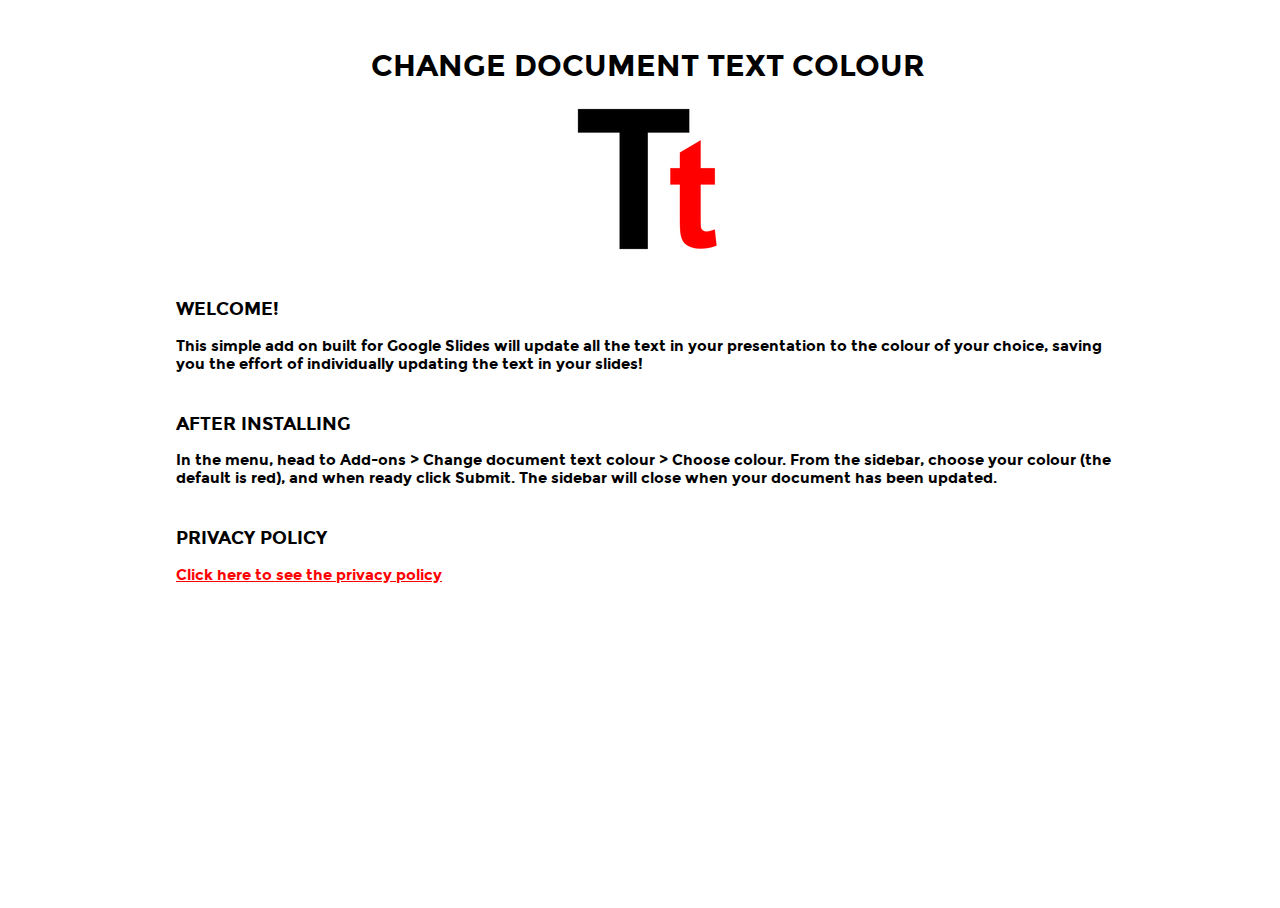
<file: projects/change-document-text-colour/index.html>
<!DOCTYPE html>
<html>

<head>
  <!-- Global site tag (gtag.js) - Google Analytics -->
  <script async src="https://www.googletagmanager.com/gtag/js?id=UA-120580481-1"></script>
  <script>
    window.dataLayer = window.dataLayer || [];
    function gtag() { dataLayer.push(arguments); }
    gtag('js', new Date());

    gtag('config', 'UA-120580481-1');
  </script>

  <meta http-equiv="Content-Type" content="text/html" charset="utf-8" />
  <link rel="icon" type="image/png" sizes="32x32" href="./res/icon-32.png">
  <meta name="msapplication-TileColor" content="#ffffff">
  <meta name="msapplication-TileImage" content="https://www.joelbalmer.life/projects/change-document-text-colour/res/img/tile.png">
  <meta name="theme-color" content="#ffffff">

  <link rel="stylesheet" type="text/css" href="./../../res/fonts/montserrat/stylesheet.css">
  <link href="./change-document-text-colour.css" rel="stylesheet">

  <title>Change document text colour</title>
</head>

<body>
  <div id="container">
    <div id="title">
      <h1>Change document text colour</h1>
      <img src="./res/img/icon.png">
    </div>
    <div id="description">
      <h3>
        Welcome!
      </h3>
      <p>
        This simple add on built for Google Slides will update all the text in your presentation to the colour of your
        choice, saving you the effort of individually updating the text in your slides!
      </p>
    </div>
    <div id="tutorial">
      <h3>
        After installing
      </h3>
      <p>
        In the menu, head to Add-ons > Change document text colour > Choose colour. From the sidebar, choose your
        colour (the default is red), and when ready click Submit. The sidebar will close when your document has been
        updated.
      </p>
    </div>
    <div id="privacy-policy">
      <p>
        <h3>
          Privacy policy
        </h3>
        <a href="./privacy-policy/index.html">Click here to see the privacy policy</a>
      </p>
    </div>
  </div>
</body>

</html>
</file>
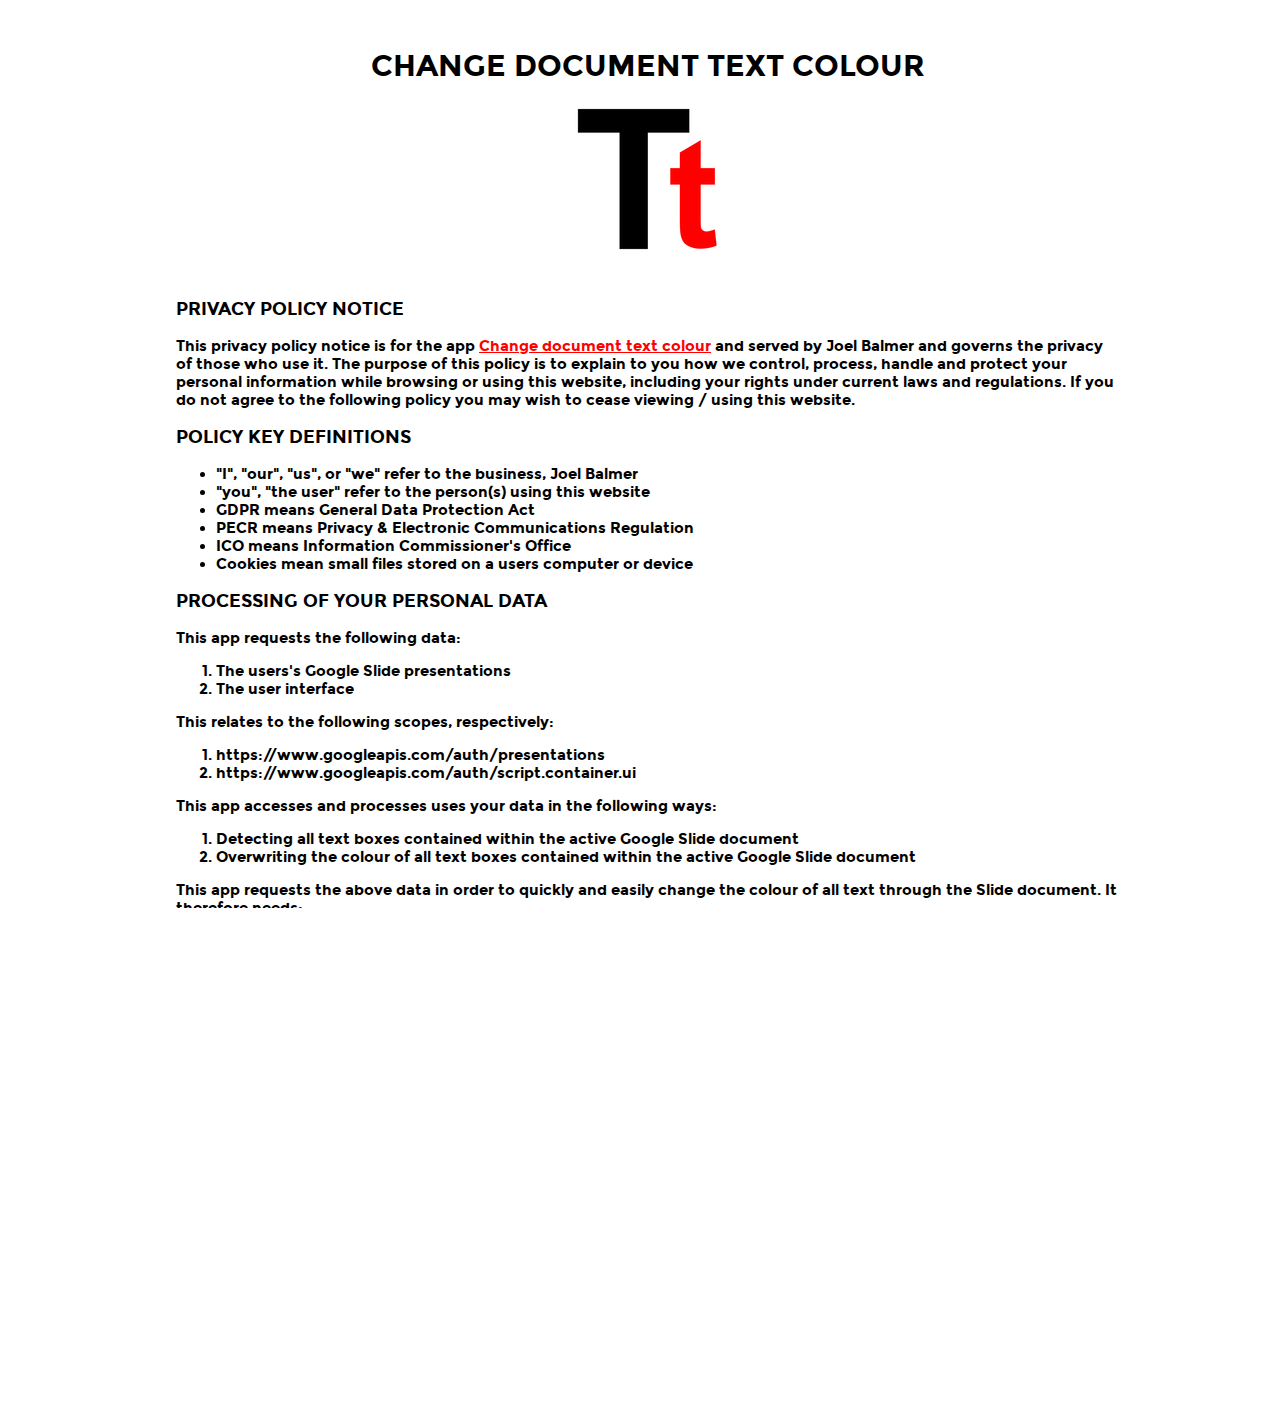
<file: projects/change-document-text-colour/privacy-policy/index.html>
<!DOCTYPE html>
<html>

<head>
  <!-- Global site tag (gtag.js) - Google Analytics -->
  <script async src="https://www.googletagmanager.com/gtag/js?id=UA-120580481-1"></script>
  <script>
    window.dataLayer = window.dataLayer || [];
    function gtag() { dataLayer.push(arguments); }
    gtag('js', new Date());

    gtag('config', 'UA-120580481-1');
  </script>

  <meta http-equiv="Content-Type" content="text/html" charset="utf-8" />
  <link rel="icon" type="image/png" sizes="32x32" href="../res/img/icon-32.png">
  <meta name="msapplication-TileColor" content="#ffffff">
  <meta name="msapplication-TileImage" content="https://www.joelbalmer.life/projects/change-document-text-colour/res/img/tile.png">
  <meta name="theme-color" content="#ffffff">

  <link rel="stylesheet" type="text/css" href="./../../../res/fonts/montserrat/stylesheet.css">
  <link href="./../change-document-text-colour.css" rel="stylesheet">

  <title>Privacy policy</title>
</head>

<body>
  <div id="container" touch-action="none">
    <div id="title">
      <h1>Change document text colour</h1>
      <img src="../res/img/icon.png">
    </div>
    <div id="policy">
      <h3 class="c18" id="h.meomerkc3lcb"><span class="c6">Privacy Policy Notice</span></h3>
      <p class="c11"><span class="c16">This privacy policy notice is for the
          app </span><span class="c19"><a class="c0" href="../index.html">Change
            document text colour</a></span><span class="c2"> and served by Joel Balmer and governs the privacy of
          those who use it. The purpose of this policy is to explain to you how we control, process, handle and protect
          your personal information while browsing or using this website, including your rights under current laws and
          regulations. If you do not agree to the following policy you may wish to cease viewing / using this website.</span></p>
      <h3 class="c11"><span class="c2">Policy key definitions</span></h3>
      <ul class="c15 lst-kix_nvv25w93j8za-0 start">
        <li class="c3"><span class="c2">&quot;I&quot;, &quot;our&quot;, &quot;us&quot;, or &quot;we&quot; refer to the
            business, Joel Balmer</span></li>
        <li class="c3"><span class="c2">&quot;you&quot;, &quot;the user&quot; refer to the person(s) using this
            website</span></li>
        <li class="c3"><span class="c2">GDPR means General Data Protection Act</span></li>
        <li class="c3"><span class="c2">PECR means Privacy &amp; Electronic Communications Regulation</span></li>
        <li class="c3"><span class="c2">ICO means Information Commissioner&#39;s Office</span></li>
        <li class="c3"><span class="c2">Cookies mean small files stored on a users computer or device</span></li>
      </ul>
      <p class="c4"><span class="c2"></span></p>
      <h3 class="c8" id="h.7lhlycmgn7z2"><span class="c5">Processing of your personal data</span></h3>
      <p>
        This app requests the following data:
          <ol>
            <li>
              The users's Google Slide presentations
            </li>
            <li>
              The user interface
            </li>
          </ol>
          This relates to the following scopes, respectively:
          <ol>
            <li>
                https://www.googleapis.com/auth/presentations
            </li>
            <li>https://www.googleapis.com/auth/script.container.ui
            </li>
          </ol>
      </p>
      <p>This app accesses and processes uses your data in the following ways:
        <ol>
          <li>
            Detecting all text boxes contained within the active Google Slide document
          </li>
          <li>
            Overwriting the colour of all text boxes contained within the active Google Slide document
          </li>
        </ol>
      </p>
      <p>This app requests the above data in order to quickly and easily change the colour of all text through the Slide document. It therefore needs: 
        <ol>
            <li>
                The user's Slide documents, in order to detect the current Slide document
            </li>
            <li>
                The data contained in the current document, in order to detect and update all text boxes
            </li>
            <li>
                The user interface, in order to provide user-friendly method of implementing the text colour change
            </li>
        </ol>
      </p>

      <h3 class="c8" id="h.7lhlycmgn7z2"><span class="c5">Data retention and data sharing</span></h3>
      <ul class="c15 lst-kix_5cymsmmrumt2-0 start">
        <li class="c3"><span class="c2">&nbsp;We do not process or retain
            your data or information</span></li>
        <li class="c3"><span class="c2">&nbsp;We do not share your
            information or data with third parties</span></li>
      </ul>
      <p class="c4"><span class="c2"></span></p>
      <h3 class="c8" id="h.5zto28h3cem6"><span class="c14 c5">Your individual rights</span></h3>
      <ul class="c15 lst-kix_ykkz2j5s86w5-0 start">
        <li class="c3"><span class="c16">Under the GDPR your rights are as follows. You can read more about </span><span
            class="c7"><a class="c0" href="https://ico.org.uk/for-organisations/guide-to-the-general-data-protection-regulation-gdpr/individual-rights/">your
              rights in details here</a></span><span class="c16"></span></li>
      </ul>
      <p class="c4"><span class="c2"></span></p>
      <h3 class="c8" id="h.tcsfuw2794dq"><span class="c5 c14">Internet cookies</span></h3>
      <ul class="c15 lst-kix_gwz9qchz3n-0 start">
        <li class="c3"><span class="c2">Our app does not use cookies</span></li>
      </ul>
      <p class="c4"><span class="c2"></span></p>
      <h3 class="c12" id="h.y2u5duhhx2uw"><span class="c10">Sponsored links, affiliate tracking &amp; commissions</span></h3>
      <ul class="c15 lst-kix_nsbag1jdvgio-0 start">
        <li class="c3"><span class="c2">Our app does not contain adverts</span></li>
      </ul>
      <p class="c4"><span class="c2"></span></p>
      <h3 class="c12" id="h.fzdmw3zfao6t"><span class="c10">Email marketing messages &amp; subscription</span></h3>
      <ul class="c15 lst-kix_38ucvxxqlqy7-0 start">
        <li class="c3"><span class="c16">We do not have a </span><span class="c9">newsletter or subscription or
            marketing mailing list</span></li>
      </ul>
      <p class="c4"><span class="c14 c17"></span></p>
    </div>
  </div>
</body>

</html>
</file>
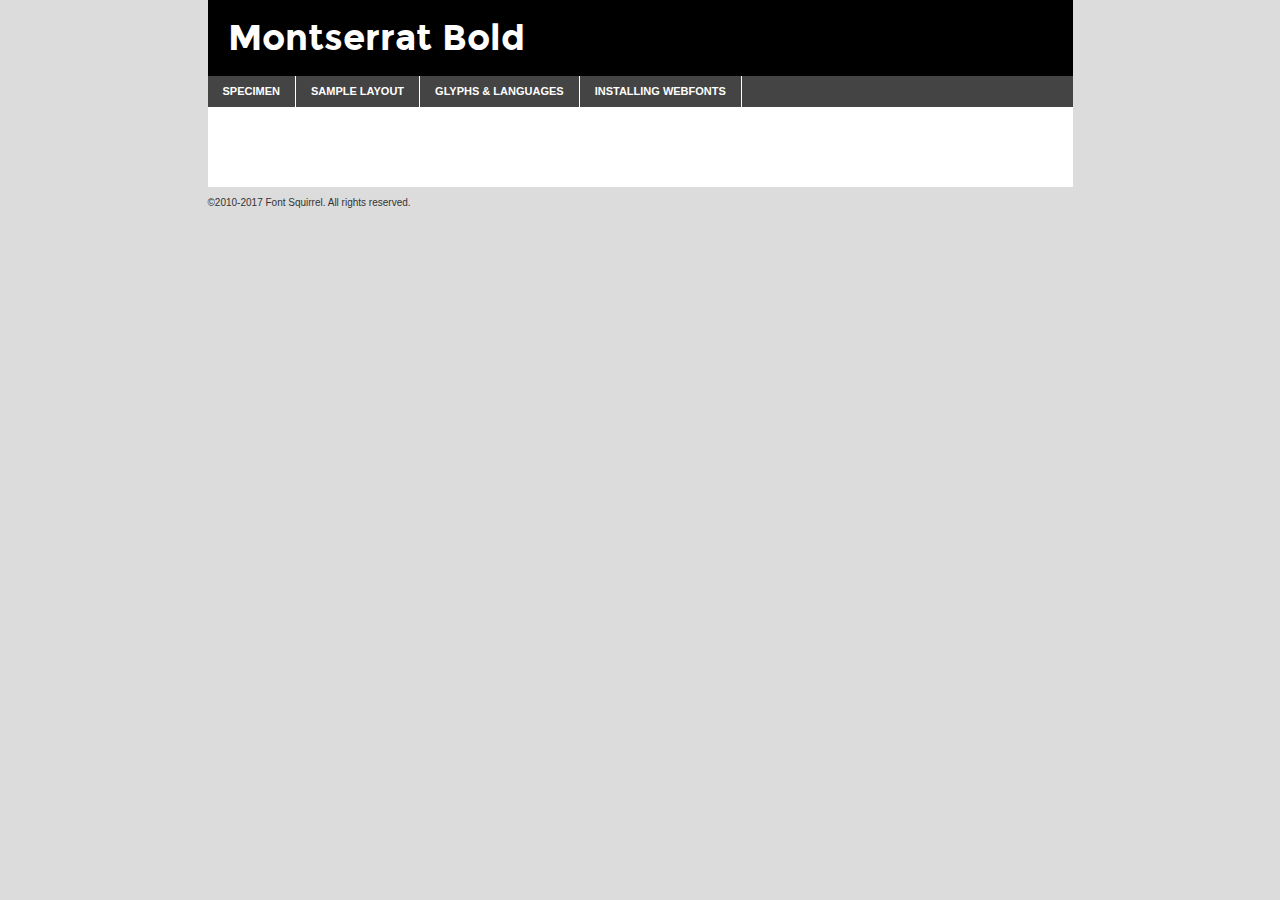
<file: fonts/montserrat/montserrat-bold-demo.html>
<!DOCTYPE html PUBLIC "-//W3C//DTD XHTML 1.0 Transitional//EN"
	"http://www.w3.org/TR/xhtml1/DTD/xhtml1-transitional.dtd">

<html xmlns="http://www.w3.org/1999/xhtml" xml:lang="en" lang="en">
<head>
	<meta http-equiv="Content-Type" content="text/html; charset=utf-8" />
	<script src="http://ajax.googleapis.com/ajax/libs/jquery/1.7.2/jquery.min.js" type="text/javascript" charset="utf-8"></script>
	<script type="text/javascript">
	(function($){$.fn.easyTabs=function(option){var param=jQuery.extend({fadeSpeed:"fast",defaultContent:1,activeClass:'active'},option);$(this).each(function(){var thisId="#"+this.id;if(param.defaultContent==''){param.defaultContent=1;}
	if(typeof param.defaultContent=="number")
	{var defaultTab=$(thisId+" .tabs li:eq("+(param.defaultContent-1)+") a").attr('href').substr(1);}else{var defaultTab=param.defaultContent;}
	$(thisId+" .tabs li a").each(function(){var tabToHide=$(this).attr('href').substr(1);$("#"+tabToHide).addClass('easytabs-tab-content');});hideAll();changeContent(defaultTab);function hideAll(){$(thisId+" .easytabs-tab-content").hide();}
	function changeContent(tabId){hideAll();$(thisId+" .tabs li").removeClass(param.activeClass);$(thisId+" .tabs li a[href=#"+tabId+"]").closest('li').addClass(param.activeClass);if(param.fadeSpeed!="none")
	{$(thisId+" #"+tabId).fadeIn(param.fadeSpeed);}else{$(thisId+" #"+tabId).show();}}
	$(thisId+" .tabs li").click(function(){var tabId=$(this).find('a').attr('href').substr(1);changeContent(tabId);return false;});});}})(jQuery);
	</script>
	<link rel="stylesheet" href="specimen_files/specimen_stylesheet.css" type="text/css" charset="utf-8" />
	<link rel="stylesheet" href="stylesheet.css" type="text/css" charset="utf-8" />

	<style type="text/css">
					body{
				font-family: 'montserratbold';
							}
		</style>

	<title>Montserrat Bold Specimen</title>
	
	
	<script type="text/javascript" charset="utf-8">
		$(document).ready(function() {
			$('#container').easyTabs({defaultContent:1});
		});
	</script>
</head>

<body>
<div id="container">
	<div id="header">
		Montserrat Bold	</div>
	<ul class="tabs">
		<li><a href="#specimen">Specimen</a></li>
		<li><a href="#layout">Sample Layout</a></li>
				<li><a href="#glyphs">Glyphs &amp; Languages</a></li>
		<li><a href="#installing">Installing Webfonts</a></li>
		
	</ul>
	
	<div id="main_content">

		
			<div id="specimen">
		
				<div class="section">
					<div class="grid12 firstcol">
						<div class="huge">AaBb</div>
					</div>
				</div>
		
				<div class="section">
					<div class="glyph_range">A&#x200B;B&#x200b;C&#x200b;D&#x200b;E&#x200b;F&#x200b;G&#x200b;H&#x200b;I&#x200b;J&#x200b;K&#x200b;L&#x200b;M&#x200b;N&#x200b;O&#x200b;P&#x200b;Q&#x200b;R&#x200b;S&#x200b;T&#x200b;U&#x200b;V&#x200b;W&#x200b;X&#x200b;Y&#x200b;Z&#x200b;a&#x200b;b&#x200b;c&#x200b;d&#x200b;e&#x200b;f&#x200b;g&#x200b;h&#x200b;i&#x200b;j&#x200b;k&#x200b;l&#x200b;m&#x200b;n&#x200b;o&#x200b;p&#x200b;q&#x200b;r&#x200b;s&#x200b;t&#x200b;u&#x200b;v&#x200b;w&#x200b;x&#x200b;y&#x200b;z&#x200b;1&#x200b;2&#x200b;3&#x200b;4&#x200b;5&#x200b;6&#x200b;7&#x200b;8&#x200b;9&#x200b;0&#x200b;&amp;&#x200b;.&#x200b;,&#x200b;?&#x200b;!&#x200b;&#64;&#x200b;(&#x200b;)&#x200b;#&#x200b;$&#x200b;%&#x200b;*&#x200b;+&#x200b;-&#x200b;=&#x200b;:&#x200b;;</div>
				</div>
				<div class="section">
					<div class="grid12 firstcol">
						<table class="sample_table">
							<tr><td>10</td><td class="size10">abcdefghijklmnopqrstuvwxyzABCDEFGHIJKLMNOPQRSTUVWXYZ0123456789abcdefghijklmnopqrstuvwxyzABCDEFGHIJKLMNOPQRSTUVWXYZ0123456789abcdefghijklmnopqrstuvwxyzABCDEFGHIJKLMNOPQRSTUVWXYZ</td></tr>
							<tr><td>11</td><td class="size11">abcdefghijklmnopqrstuvwxyzABCDEFGHIJKLMNOPQRSTUVWXYZ0123456789abcdefghijklmnopqrstuvwxyzABCDEFGHIJKLMNOPQRSTUVWXYZ0123456789abcdefghijklmnopqrstuvwxyzABCDEFGHIJKLMNOPQRSTUVWXYZ</td></tr>
							<tr><td>12</td><td class="size12">abcdefghijklmnopqrstuvwxyzABCDEFGHIJKLMNOPQRSTUVWXYZ0123456789abcdefghijklmnopqrstuvwxyzABCDEFGHIJKLMNOPQRSTUVWXYZ0123456789abcdefghijklmnopqrstuvwxyzABCDEFGHIJKLMNOPQRSTUVWXYZ</td></tr>
							<tr><td>13</td><td class="size13">abcdefghijklmnopqrstuvwxyzABCDEFGHIJKLMNOPQRSTUVWXYZ0123456789abcdefghijklmnopqrstuvwxyzABCDEFGHIJKLMNOPQRSTUVWXYZ0123456789abcdefghijklmnopqrstuvwxyzABCDEFGHIJKLMNOPQRSTUVWXYZ</td></tr>
							<tr><td>14</td><td class="size14">abcdefghijklmnopqrstuvwxyzABCDEFGHIJKLMNOPQRSTUVWXYZ0123456789abcdefghijklmnopqrstuvwxyzABCDEFGHIJKLMNOPQRSTUVWXYZ0123456789abcdefghijklmnopqrstuvwxyzABCDEFGHIJKLMNOPQRSTUVWXYZ</td></tr>
							<tr><td>16</td><td class="size16">abcdefghijklmnopqrstuvwxyzABCDEFGHIJKLMNOPQRSTUVWXYZ0123456789abcdefghijklmnopqrstuvwxyzABCDEFGHIJKLMNOPQRSTUVWXYZ</td></tr>
							<tr><td>18</td><td class="size18">abcdefghijklmnopqrstuvwxyzABCDEFGHIJKLMNOPQRSTUVWXYZ0123456789abcdefghijklmnopqrstuvwxyzABCDEFGHIJKLMNOPQRSTUVWXYZ</td></tr>
							<tr><td>20</td><td class="size20">abcdefghijklmnopqrstuvwxyzABCDEFGHIJKLMNOPQRSTUVWXYZ0123456789abcdefghijklmnopqrstuvwxyzABCDEFGHIJKLMNOPQRSTUVWXYZ</td></tr>
							<tr><td>24</td><td class="size24">abcdefghijklmnopqrstuvwxyzABCDEFGHIJKLMNOPQRSTUVWXYZ0123456789abcdefghijklmnopqrstuvwxyzABCDEFGHIJKLMNOPQRSTUVWXYZ</td></tr>
							<tr><td>30</td><td class="size30">abcdefghijklmnopqrstuvwxyzABCDEFGHIJKLMNOPQRSTUVWXYZ0123456789abcdefghijklmnopqrstuvwxyzABCDEFGHIJKLMNOPQRSTUVWXYZ</td></tr>
							<tr><td>36</td><td class="size36">abcdefghijklmnopqrstuvwxyzABCDEFGHIJKLMNOPQRSTUVWXYZ0123456789abcdefghijklmnopqrstuvwxyzABCDEFGHIJKLMNOPQRSTUVWXYZ</td></tr>
							<tr><td>48</td><td class="size48">abcdefghijklmnopqrstuvwxyzABCDEFGHIJKLMNOPQRSTUVWXYZ0123456789abcdefghijklmnopqrstuvwxyzABCDEFGHIJKLMNOPQRSTUVWXYZ</td></tr>
							<tr><td>60</td><td class="size60">abcdefghijklmnopqrstuvwxyzABCDEFGHIJKLMNOPQRSTUVWXYZ0123456789abcdefghijklmnopqrstuvwxyzABCDEFGHIJKLMNOPQRSTUVWXYZ</td></tr>
							<tr><td>72</td><td class="size72">abcdefghijklmnopqrstuvwxyzABCDEFGHIJKLMNOPQRSTUVWXYZ0123456789abcdefghijklmnopqrstuvwxyzABCDEFGHIJKLMNOPQRSTUVWXYZ</td></tr>
							<tr><td>90</td><td class="size90">abcdefghijklmnopqrstuvwxyzABCDEFGHIJKLMNOPQRSTUVWXYZ0123456789abcdefghijklmnopqrstuvwxyzABCDEFGHIJKLMNOPQRSTUVWXYZ</td></tr>
						</table>
				
					</div>
			
				</div>
		
		
		
								<div class="section" id="bodycomparison">


										<div id="xheight">
				<div class="fontbody">&#x25FC;&#x25FC;&#x25FC;&#x25FC;&#x25FC;&#x25FC;&#x25FC;&#x25FC;&#x25FC;&#x25FC;&#x25FC;&#x25FC;&#x25FC;&#x25FC;&#x25FC;&#x25FC;&#x25FC;&#x25FC;&#x25FC;&#x25FC;&#x25FC;&#x25FC;&#x25FC;&#x25FC;&#x25FC;&#x25FC;&#x25FC;&#x25FC;&#x25FC;&#x25FC;&#x25FC;&#x25FC;&#x25FC;&#x25FC;&#x25FC;&#x25FC;&#x25FC;&#x25FC;&#x25FC;&#x25FC;&#x25FC;&#x25FC;&#x25FC;&#x25FC;&#x25FC;&#x25FC;&#x25FC;&#x25FC;&#x25FC;&#x25FC;&#x25FC;&#x25FC;&#x25FC;&#x25FC;&#x25FC;&#x25FC;&#x25FC;&#x25FC;&#x25FC;&#x25FC;&#x25FC;&#x25FC;&#x25FC;&#x25FC;&#x25FC;&#x25FC;&#x25FC;&#x25FC;&#x25FC;&#x25FC;&#x25FC;&#x25FC;&#x25FC;&#x25FC;&#x25FC;&#x25FC;&#x25FC;&#x25FC;&#x25FC;&#x25FC;&#x25FC;&#x25FC;&#x25FC;&#x25FC;&#x25FC;&#x25FC;&#x25FC;&#x25FC;&#x25FC;&#x25FC;&#x25FC;&#x25FC;&#x25FC;&#x25FC;&#x25FC;&#x25FC;&#x25FC;&#x25FC;&#x25FC;body</div><div class="arialbody">body</div><div class="verdanabody">body</div><div class="georgiabody">body</div></div>
										<div class="fontbody" style="z-index:1">
											body<span>Montserrat Bold</span>
										</div>
										<div class="arialbody" style="z-index:1">
											body<span>Arial</span>
										</div>
										<div class="verdanabody" style="z-index:1">
											body<span>Verdana</span>
										</div>
										<div class="georgiabody" style="z-index:1">
											body<span>Georgia</span>
										</div>



								</div>
		
		
				<div class="section psample psample_row1" id="">
					
					<div class="grid2 firstcol">
						<p class="size10"><span>10.</span>Aenean lacinia bibendum nulla sed consectetur. Fusce dapibus, tellus ac cursus commodo, tortor mauris condimentum nibh, ut fermentum massa justo sit amet risus. Nullam id dolor id nibh ultricies vehicula ut id elit. Cum sociis natoque penatibus et magnis dis parturient montes, nascetur ridiculus mus. Nulla vitae elit libero, a pharetra augue.</p>
			
					</div>
					<div class="grid3">
						<p class="size11"><span>11.</span>Aenean lacinia bibendum nulla sed consectetur. Fusce dapibus, tellus ac cursus commodo, tortor mauris condimentum nibh, ut fermentum massa justo sit amet risus. Nullam id dolor id nibh ultricies vehicula ut id elit. Cum sociis natoque penatibus et magnis dis parturient montes, nascetur ridiculus mus. Nulla vitae elit libero, a pharetra augue.</p>
			
					</div>
					<div class="grid3">
						<p class="size12"><span>12.</span>Aenean lacinia bibendum nulla sed consectetur. Fusce dapibus, tellus ac cursus commodo, tortor mauris condimentum nibh, ut fermentum massa justo sit amet risus. Nullam id dolor id nibh ultricies vehicula ut id elit. Cum sociis natoque penatibus et magnis dis parturient montes, nascetur ridiculus mus. Nulla vitae elit libero, a pharetra augue.</p>
			
					</div>
					<div class="grid4">
						<p class="size13"><span>13.</span>Aenean lacinia bibendum nulla sed consectetur. Fusce dapibus, tellus ac cursus commodo, tortor mauris condimentum nibh, ut fermentum massa justo sit amet risus. Nullam id dolor id nibh ultricies vehicula ut id elit. Cum sociis natoque penatibus et magnis dis parturient montes, nascetur ridiculus mus. Nulla vitae elit libero, a pharetra augue.</p>
			
					</div>
					<div class="white_blend"></div>
					
				</div>
				<div class="section psample psample_row2" id="">
					<div class="grid3 firstcol">
						<p class="size14"><span>14.</span>Aenean lacinia bibendum nulla sed consectetur. Fusce dapibus, tellus ac cursus commodo, tortor mauris condimentum nibh, ut fermentum massa justo sit amet risus. Nullam id dolor id nibh ultricies vehicula ut id elit. Cum sociis natoque penatibus et magnis dis parturient montes, nascetur ridiculus mus. Nulla vitae elit libero, a pharetra augue.</p>
			
					</div>
					<div class="grid4">
						<p class="size16"><span>16.</span>Aenean lacinia bibendum nulla sed consectetur. Fusce dapibus, tellus ac cursus commodo, tortor mauris condimentum nibh, ut fermentum massa justo sit amet risus. Nullam id dolor id nibh ultricies vehicula ut id elit. Cum sociis natoque penatibus et magnis dis parturient montes, nascetur ridiculus mus. Nulla vitae elit libero, a pharetra augue.</p>
			
					</div>
					<div class="grid5">
						<p class="size18"><span>18.</span>Aenean lacinia bibendum nulla sed consectetur. Fusce dapibus, tellus ac cursus commodo, tortor mauris condimentum nibh, ut fermentum massa justo sit amet risus. Nullam id dolor id nibh ultricies vehicula ut id elit. Cum sociis natoque penatibus et magnis dis parturient montes, nascetur ridiculus mus. Nulla vitae elit libero, a pharetra augue.</p>
			
					</div>

					<div class="white_blend"></div>

				</div>
				
				<div class="section psample psample_row3" id="">
					<div class="grid5 firstcol">
						<p class="size20"><span>20.</span>Aenean lacinia bibendum nulla sed consectetur. Fusce dapibus, tellus ac cursus commodo, tortor mauris condimentum nibh, ut fermentum massa justo sit amet risus. Nullam id dolor id nibh ultricies vehicula ut id elit. Cum sociis natoque penatibus et magnis dis parturient montes, nascetur ridiculus mus. Nulla vitae elit libero, a pharetra augue.</p>
					</div>
					<div class="grid7">
						<p class="size24"><span>24.</span>Aenean lacinia bibendum nulla sed consectetur. Fusce dapibus, tellus ac cursus commodo, tortor mauris condimentum nibh, ut fermentum massa justo sit amet risus. Nullam id dolor id nibh ultricies vehicula ut id elit. Cum sociis natoque penatibus et magnis dis parturient montes, nascetur ridiculus mus. Nulla vitae elit libero, a pharetra augue.</p>
					</div>
					
					<div class="white_blend"></div>
					
				</div>
				
				<div class="section psample psample_row4" id="">
					<div class="grid12 firstcol">
						<p class="size30"><span>30.</span>Aenean lacinia bibendum nulla sed consectetur. Fusce dapibus, tellus ac cursus commodo, tortor mauris condimentum nibh, ut fermentum massa justo sit amet risus. Nullam id dolor id nibh ultricies vehicula ut id elit. Cum sociis natoque penatibus et magnis dis parturient montes, nascetur ridiculus mus. Nulla vitae elit libero, a pharetra augue.</p>
					</div>
					<div class="white_blend"></div>
					
				</div>
				
				
				
				<div class="section psample psample_row1 fullreverse">
					<div class="grid2 firstcol">
						<p class="size10"><span>10.</span>Aenean lacinia bibendum nulla sed consectetur. Fusce dapibus, tellus ac cursus commodo, tortor mauris condimentum nibh, ut fermentum massa justo sit amet risus. Nullam id dolor id nibh ultricies vehicula ut id elit. Cum sociis natoque penatibus et magnis dis parturient montes, nascetur ridiculus mus. Nulla vitae elit libero, a pharetra augue.</p>
			
					</div>
					<div class="grid3">
						<p class="size11"><span>11.</span>Aenean lacinia bibendum nulla sed consectetur. Fusce dapibus, tellus ac cursus commodo, tortor mauris condimentum nibh, ut fermentum massa justo sit amet risus. Nullam id dolor id nibh ultricies vehicula ut id elit. Cum sociis natoque penatibus et magnis dis parturient montes, nascetur ridiculus mus. Nulla vitae elit libero, a pharetra augue.</p>
			
					</div>
					<div class="grid3">
						<p class="size12"><span>12.</span>Aenean lacinia bibendum nulla sed consectetur. Fusce dapibus, tellus ac cursus commodo, tortor mauris condimentum nibh, ut fermentum massa justo sit amet risus. Nullam id dolor id nibh ultricies vehicula ut id elit. Cum sociis natoque penatibus et magnis dis parturient montes, nascetur ridiculus mus. Nulla vitae elit libero, a pharetra augue.</p>
			
					</div>
					<div class="grid4">
						<p class="size13"><span>13.</span>Aenean lacinia bibendum nulla sed consectetur. Fusce dapibus, tellus ac cursus commodo, tortor mauris condimentum nibh, ut fermentum massa justo sit amet risus. Nullam id dolor id nibh ultricies vehicula ut id elit. Cum sociis natoque penatibus et magnis dis parturient montes, nascetur ridiculus mus. Nulla vitae elit libero, a pharetra augue.</p>
			
					</div>
					<div class="black_blend"></div>
					
				</div>
				
				<div class="section psample psample_row2 fullreverse">
					<div class="grid3 firstcol">
						<p class="size14"><span>14.</span>Aenean lacinia bibendum nulla sed consectetur. Fusce dapibus, tellus ac cursus commodo, tortor mauris condimentum nibh, ut fermentum massa justo sit amet risus. Nullam id dolor id nibh ultricies vehicula ut id elit. Cum sociis natoque penatibus et magnis dis parturient montes, nascetur ridiculus mus. Nulla vitae elit libero, a pharetra augue.</p>
			
					</div>
					<div class="grid4">
						<p class="size16"><span>16.</span>Aenean lacinia bibendum nulla sed consectetur. Fusce dapibus, tellus ac cursus commodo, tortor mauris condimentum nibh, ut fermentum massa justo sit amet risus. Nullam id dolor id nibh ultricies vehicula ut id elit. Cum sociis natoque penatibus et magnis dis parturient montes, nascetur ridiculus mus. Nulla vitae elit libero, a pharetra augue.</p>
			
					</div>
					<div class="grid5">
						<p class="size18"><span>18.</span>Aenean lacinia bibendum nulla sed consectetur. Fusce dapibus, tellus ac cursus commodo, tortor mauris condimentum nibh, ut fermentum massa justo sit amet risus. Nullam id dolor id nibh ultricies vehicula ut id elit. Cum sociis natoque penatibus et magnis dis parturient montes, nascetur ridiculus mus. Nulla vitae elit libero, a pharetra augue.</p>
			
					</div>
					<div class="black_blend"></div>

				</div>
				
				<div class="section psample fullreverse psample_row3" id="">
					<div class="grid5 firstcol">
						<p class="size20"><span>20.</span>Aenean lacinia bibendum nulla sed consectetur. Fusce dapibus, tellus ac cursus commodo, tortor mauris condimentum nibh, ut fermentum massa justo sit amet risus. Nullam id dolor id nibh ultricies vehicula ut id elit. Cum sociis natoque penatibus et magnis dis parturient montes, nascetur ridiculus mus. Nulla vitae elit libero, a pharetra augue.</p>
					</div>
					<div class="grid7">
						<p class="size24"><span>24.</span>Aenean lacinia bibendum nulla sed consectetur. Fusce dapibus, tellus ac cursus commodo, tortor mauris condimentum nibh, ut fermentum massa justo sit amet risus. Nullam id dolor id nibh ultricies vehicula ut id elit. Cum sociis natoque penatibus et magnis dis parturient montes, nascetur ridiculus mus. Nulla vitae elit libero, a pharetra augue.</p>
					</div>
					
					<div class="black_blend"></div>
					
				</div>
				
				<div class="section psample fullreverse psample_row4" id="" style="border-bottom: 20px #000 solid;">
					<div class="grid12 firstcol">
						<p class="size30"><span>30.</span>Aenean lacinia bibendum nulla sed consectetur. Fusce dapibus, tellus ac cursus commodo, tortor mauris condimentum nibh, ut fermentum massa justo sit amet risus. Nullam id dolor id nibh ultricies vehicula ut id elit. Cum sociis natoque penatibus et magnis dis parturient montes, nascetur ridiculus mus. Nulla vitae elit libero, a pharetra augue.</p>
					</div>
					<div class="black_blend"></div>
					
				</div>
				
				
				
				
			</div>
			
			<div id="layout">
				
				<div class="section">
					
					<div class="grid12 firstcol">
						<h1>Lorem Ipsum Dolor</h1>
						<h2>Etiam porta sem malesuada magna mollis euismod</h2>
						
						<p class="byline">By <a href="#link">Aenean Lacinia</a></p>
					</div>
				</div>
				<div class="section">
					<div class="grid8 firstcol">
						<p class="large">Donec sed odio dui. Morbi leo risus, porta ac consectetur ac, vestibulum at eros. Fusce dapibus, tellus ac cursus commodo, tortor mauris condimentum nibh, ut fermentum massa justo sit amet risus. </p>

						
						<h3>Pellentesque ornare sem</h3>

						<p>Maecenas sed diam eget risus varius blandit sit amet non magna. Maecenas faucibus mollis interdum. Donec ullamcorper nulla non metus auctor fringilla. Nullam id dolor id nibh ultricies vehicula ut id elit. Nullam id dolor id nibh ultricies vehicula ut id elit. </p>

						<p>Aenean eu leo quam. Pellentesque ornare sem lacinia quam venenatis vestibulum. Lorem ipsum dolor sit amet, consectetur adipiscing elit. Cum sociis natoque penatibus et magnis dis parturient montes, nascetur ridiculus mus. </p>

						<p>Nulla vitae elit libero, a pharetra augue. Praesent commodo cursus magna, vel scelerisque nisl consectetur et. Aenean lacinia bibendum nulla sed consectetur. </p>

						<p>Nullam quis risus eget urna mollis ornare vel eu leo. Nullam quis risus eget urna mollis ornare vel eu leo. Maecenas sed diam eget risus varius blandit sit amet non magna. Donec ullamcorper nulla non metus auctor fringilla. </p>

						<h3>Cras mattis consectetur</h3>

						<p>Aenean eu leo quam. Pellentesque ornare sem lacinia quam venenatis vestibulum. Aenean lacinia bibendum nulla sed consectetur. Integer posuere erat a ante venenatis dapibus posuere velit aliquet. Cras mattis consectetur purus sit amet fermentum. </p>

						<p>Nullam id dolor id nibh ultricies vehicula ut id elit. Nullam quis risus eget urna mollis ornare vel eu leo. Cras mattis consectetur purus sit amet fermentum.</p>
					</div>
					
					<div class="grid4 sidebar">
						
						<div class="box reverse">
							<p class="last">Nullam quis risus eget urna mollis ornare vel eu leo. Donec ullamcorper nulla non metus auctor fringilla. Cras mattis consectetur purus sit amet fermentum. Sed posuere consectetur est at lobortis. Lorem ipsum dolor sit amet, consectetur adipiscing elit. </p>
						</div>
						
						<p class="caption">Maecenas sed diam eget risus varius.</p>

						<p>Vestibulum id ligula porta felis euismod semper. Integer posuere erat a ante venenatis dapibus posuere velit aliquet. Vestibulum id ligula porta felis euismod semper. Sed posuere consectetur est at lobortis. Maecenas sed diam eget risus varius blandit sit amet non magna. Fusce dapibus, tellus ac cursus commodo, tortor mauris condimentum nibh, ut fermentum massa justo sit amet risus. </p>

					

						<p>Duis mollis, est non commodo luctus, nisi erat porttitor ligula, eget lacinia odio sem nec elit. Aenean lacinia bibendum nulla sed consectetur. Vivamus sagittis lacus vel augue laoreet rutrum faucibus dolor auctor. Aenean lacinia bibendum nulla sed consectetur. Nullam quis risus eget urna mollis ornare vel eu leo. </p>

						<p>Praesent commodo cursus magna, vel scelerisque nisl consectetur et. Donec ullamcorper nulla non metus auctor fringilla. Maecenas faucibus mollis interdum. Fusce dapibus, tellus ac cursus commodo, tortor mauris condimentum nibh, ut fermentum massa justo sit amet risus. </p>

					</div>
				</div>
				
			</div>


			



		<div id="glyphs">
			<div class="section">
				<div class="grid12 firstcol">
			
				<h1>Language Support</h1>
				<p>The subset of Montserrat Bold in this kit supports the following languages:<br />
			
					Albanian, Basque, Breton, Chamorro, Danish, English, Faroese, Finnish, Frisian, Galician, German, Icelandic, Italian, Malagasy, Norwegian, Portuguese, Spanish, Alsatian, Aragonese, Arapaho, Arrernte, Asturian, Aymara, Bislama, Cebuano, Corsican, Fijian, French_creole, Genoese, Gilbertese, Greenlandic, Haitian_creole, Hiligaynon, Hmong, Hopi, Ibanag, Iloko_ilokano, Indonesian, Interglossa_glosa, Interlingua, Irish_gaelic, Jerriais, Lojban, Lombard, Luxembourgeois, Manx, Mohawk, Norfolk_pitcairnese, Occitan, Oromo, Pangasinan, Papiamento, Piedmontese, Potawatomi, Rhaeto-romance, Romansh, Rotokas, Sami_lule, Samoan, Sardinian, Scots_gaelic, Seychelles_creole, Shona, Sicilian, Somali, Southern_ndebele, Swahili, Swati_swazi, Tagalog_filipino_pilipino, Tetum, Tok_pisin, Uyghur_latinized, Volapuk, Walloon, Warlpiri, Xhosa, Yapese, Zulu, Latinbasic, Ubasic, Demo				</p>
				<h1>Glyph Chart</h1>
				<p>The subset of Montserrat Bold in this kit includes all the glyphs listed below. Unicode entities are included above each glyph to help you insert individual characters into your layout.</p>
				<div id="glyph_chart">
			
																														 <div><p>&amp;#13;</p>&#13;</div>
																				 <div><p>&amp;#32;</p>&#32;</div>
																				 <div><p>&amp;#33;</p>&#33;</div>
																				 <div><p>&amp;#34;</p>&#34;</div>
																				 <div><p>&amp;#35;</p>&#35;</div>
																				 <div><p>&amp;#36;</p>&#36;</div>
																				 <div><p>&amp;#37;</p>&#37;</div>
																				 <div><p>&amp;#38;</p>&#38;</div>
																				 <div><p>&amp;#39;</p>&#39;</div>
																				 <div><p>&amp;#40;</p>&#40;</div>
																				 <div><p>&amp;#41;</p>&#41;</div>
																				 <div><p>&amp;#42;</p>&#42;</div>
																				 <div><p>&amp;#43;</p>&#43;</div>
																				 <div><p>&amp;#44;</p>&#44;</div>
																				 <div><p>&amp;#45;</p>&#45;</div>
																				 <div><p>&amp;#46;</p>&#46;</div>
																				 <div><p>&amp;#47;</p>&#47;</div>
																				 <div><p>&amp;#48;</p>&#48;</div>
																				 <div><p>&amp;#49;</p>&#49;</div>
																				 <div><p>&amp;#50;</p>&#50;</div>
																				 <div><p>&amp;#51;</p>&#51;</div>
																				 <div><p>&amp;#52;</p>&#52;</div>
																				 <div><p>&amp;#53;</p>&#53;</div>
																				 <div><p>&amp;#54;</p>&#54;</div>
																				 <div><p>&amp;#55;</p>&#55;</div>
																				 <div><p>&amp;#56;</p>&#56;</div>
																				 <div><p>&amp;#57;</p>&#57;</div>
																				 <div><p>&amp;#58;</p>&#58;</div>
																				 <div><p>&amp;#59;</p>&#59;</div>
																				 <div><p>&amp;#60;</p>&#60;</div>
																				 <div><p>&amp;#61;</p>&#61;</div>
																				 <div><p>&amp;#62;</p>&#62;</div>
																				 <div><p>&amp;#63;</p>&#63;</div>
																				 <div><p>&amp;#64;</p>&#64;</div>
																				 <div><p>&amp;#65;</p>&#65;</div>
																				 <div><p>&amp;#66;</p>&#66;</div>
																				 <div><p>&amp;#67;</p>&#67;</div>
																				 <div><p>&amp;#68;</p>&#68;</div>
																				 <div><p>&amp;#69;</p>&#69;</div>
																				 <div><p>&amp;#70;</p>&#70;</div>
																				 <div><p>&amp;#71;</p>&#71;</div>
																				 <div><p>&amp;#72;</p>&#72;</div>
																				 <div><p>&amp;#73;</p>&#73;</div>
																				 <div><p>&amp;#74;</p>&#74;</div>
																				 <div><p>&amp;#75;</p>&#75;</div>
																				 <div><p>&amp;#76;</p>&#76;</div>
																				 <div><p>&amp;#77;</p>&#77;</div>
																				 <div><p>&amp;#78;</p>&#78;</div>
																				 <div><p>&amp;#79;</p>&#79;</div>
																				 <div><p>&amp;#80;</p>&#80;</div>
																				 <div><p>&amp;#81;</p>&#81;</div>
																				 <div><p>&amp;#82;</p>&#82;</div>
																				 <div><p>&amp;#83;</p>&#83;</div>
																				 <div><p>&amp;#84;</p>&#84;</div>
																				 <div><p>&amp;#85;</p>&#85;</div>
																				 <div><p>&amp;#86;</p>&#86;</div>
																				 <div><p>&amp;#87;</p>&#87;</div>
																				 <div><p>&amp;#88;</p>&#88;</div>
																				 <div><p>&amp;#89;</p>&#89;</div>
																				 <div><p>&amp;#90;</p>&#90;</div>
																				 <div><p>&amp;#91;</p>&#91;</div>
																				 <div><p>&amp;#92;</p>&#92;</div>
																				 <div><p>&amp;#93;</p>&#93;</div>
																				 <div><p>&amp;#94;</p>&#94;</div>
																				 <div><p>&amp;#95;</p>&#95;</div>
																				 <div><p>&amp;#96;</p>&#96;</div>
																				 <div><p>&amp;#97;</p>&#97;</div>
																				 <div><p>&amp;#98;</p>&#98;</div>
																				 <div><p>&amp;#99;</p>&#99;</div>
																				 <div><p>&amp;#100;</p>&#100;</div>
																				 <div><p>&amp;#101;</p>&#101;</div>
																				 <div><p>&amp;#102;</p>&#102;</div>
																				 <div><p>&amp;#103;</p>&#103;</div>
																				 <div><p>&amp;#104;</p>&#104;</div>
																				 <div><p>&amp;#105;</p>&#105;</div>
																				 <div><p>&amp;#106;</p>&#106;</div>
																				 <div><p>&amp;#107;</p>&#107;</div>
																				 <div><p>&amp;#108;</p>&#108;</div>
																				 <div><p>&amp;#109;</p>&#109;</div>
																				 <div><p>&amp;#110;</p>&#110;</div>
																				 <div><p>&amp;#111;</p>&#111;</div>
																				 <div><p>&amp;#112;</p>&#112;</div>
																				 <div><p>&amp;#113;</p>&#113;</div>
																				 <div><p>&amp;#114;</p>&#114;</div>
																				 <div><p>&amp;#115;</p>&#115;</div>
																				 <div><p>&amp;#116;</p>&#116;</div>
																				 <div><p>&amp;#117;</p>&#117;</div>
																				 <div><p>&amp;#118;</p>&#118;</div>
																				 <div><p>&amp;#119;</p>&#119;</div>
																				 <div><p>&amp;#120;</p>&#120;</div>
																				 <div><p>&amp;#121;</p>&#121;</div>
																				 <div><p>&amp;#122;</p>&#122;</div>
																				 <div><p>&amp;#123;</p>&#123;</div>
																				 <div><p>&amp;#124;</p>&#124;</div>
																				 <div><p>&amp;#125;</p>&#125;</div>
																				 <div><p>&amp;#126;</p>&#126;</div>
																				 <div><p>&amp;#160;</p>&#160;</div>
																				 <div><p>&amp;#161;</p>&#161;</div>
																				 <div><p>&amp;#162;</p>&#162;</div>
																				 <div><p>&amp;#163;</p>&#163;</div>
																				 <div><p>&amp;#164;</p>&#164;</div>
																				 <div><p>&amp;#165;</p>&#165;</div>
																				 <div><p>&amp;#166;</p>&#166;</div>
																				 <div><p>&amp;#167;</p>&#167;</div>
																				 <div><p>&amp;#168;</p>&#168;</div>
																				 <div><p>&amp;#169;</p>&#169;</div>
																				 <div><p>&amp;#170;</p>&#170;</div>
																				 <div><p>&amp;#171;</p>&#171;</div>
																				 <div><p>&amp;#172;</p>&#172;</div>
																				 <div><p>&amp;#173;</p>&#173;</div>
																				 <div><p>&amp;#174;</p>&#174;</div>
																				 <div><p>&amp;#175;</p>&#175;</div>
																				 <div><p>&amp;#176;</p>&#176;</div>
																				 <div><p>&amp;#177;</p>&#177;</div>
																				 <div><p>&amp;#178;</p>&#178;</div>
																				 <div><p>&amp;#179;</p>&#179;</div>
																				 <div><p>&amp;#180;</p>&#180;</div>
																				 <div><p>&amp;#181;</p>&#181;</div>
																				 <div><p>&amp;#182;</p>&#182;</div>
																				 <div><p>&amp;#183;</p>&#183;</div>
																				 <div><p>&amp;#184;</p>&#184;</div>
																				 <div><p>&amp;#185;</p>&#185;</div>
																				 <div><p>&amp;#186;</p>&#186;</div>
																				 <div><p>&amp;#187;</p>&#187;</div>
																				 <div><p>&amp;#188;</p>&#188;</div>
																				 <div><p>&amp;#189;</p>&#189;</div>
																				 <div><p>&amp;#190;</p>&#190;</div>
																				 <div><p>&amp;#191;</p>&#191;</div>
																				 <div><p>&amp;#192;</p>&#192;</div>
																				 <div><p>&amp;#193;</p>&#193;</div>
																				 <div><p>&amp;#194;</p>&#194;</div>
																				 <div><p>&amp;#195;</p>&#195;</div>
																				 <div><p>&amp;#196;</p>&#196;</div>
																				 <div><p>&amp;#197;</p>&#197;</div>
																				 <div><p>&amp;#198;</p>&#198;</div>
																				 <div><p>&amp;#199;</p>&#199;</div>
																				 <div><p>&amp;#200;</p>&#200;</div>
																				 <div><p>&amp;#201;</p>&#201;</div>
																				 <div><p>&amp;#202;</p>&#202;</div>
																				 <div><p>&amp;#203;</p>&#203;</div>
																				 <div><p>&amp;#204;</p>&#204;</div>
																				 <div><p>&amp;#205;</p>&#205;</div>
																				 <div><p>&amp;#206;</p>&#206;</div>
																				 <div><p>&amp;#207;</p>&#207;</div>
																				 <div><p>&amp;#208;</p>&#208;</div>
																				 <div><p>&amp;#209;</p>&#209;</div>
																				 <div><p>&amp;#210;</p>&#210;</div>
																				 <div><p>&amp;#211;</p>&#211;</div>
																				 <div><p>&amp;#212;</p>&#212;</div>
																				 <div><p>&amp;#213;</p>&#213;</div>
																				 <div><p>&amp;#214;</p>&#214;</div>
																				 <div><p>&amp;#215;</p>&#215;</div>
																				 <div><p>&amp;#216;</p>&#216;</div>
																				 <div><p>&amp;#217;</p>&#217;</div>
																				 <div><p>&amp;#218;</p>&#218;</div>
																				 <div><p>&amp;#219;</p>&#219;</div>
																				 <div><p>&amp;#220;</p>&#220;</div>
																				 <div><p>&amp;#221;</p>&#221;</div>
																				 <div><p>&amp;#222;</p>&#222;</div>
																				 <div><p>&amp;#223;</p>&#223;</div>
																				 <div><p>&amp;#224;</p>&#224;</div>
																				 <div><p>&amp;#225;</p>&#225;</div>
																				 <div><p>&amp;#226;</p>&#226;</div>
																				 <div><p>&amp;#227;</p>&#227;</div>
																				 <div><p>&amp;#228;</p>&#228;</div>
																				 <div><p>&amp;#229;</p>&#229;</div>
																				 <div><p>&amp;#230;</p>&#230;</div>
																				 <div><p>&amp;#231;</p>&#231;</div>
																				 <div><p>&amp;#232;</p>&#232;</div>
																				 <div><p>&amp;#233;</p>&#233;</div>
																				 <div><p>&amp;#234;</p>&#234;</div>
																				 <div><p>&amp;#235;</p>&#235;</div>
																				 <div><p>&amp;#236;</p>&#236;</div>
																				 <div><p>&amp;#237;</p>&#237;</div>
																				 <div><p>&amp;#238;</p>&#238;</div>
																				 <div><p>&amp;#239;</p>&#239;</div>
																				 <div><p>&amp;#240;</p>&#240;</div>
																				 <div><p>&amp;#241;</p>&#241;</div>
																				 <div><p>&amp;#242;</p>&#242;</div>
																				 <div><p>&amp;#243;</p>&#243;</div>
																				 <div><p>&amp;#244;</p>&#244;</div>
																				 <div><p>&amp;#245;</p>&#245;</div>
																				 <div><p>&amp;#246;</p>&#246;</div>
																				 <div><p>&amp;#247;</p>&#247;</div>
																				 <div><p>&amp;#248;</p>&#248;</div>
																				 <div><p>&amp;#249;</p>&#249;</div>
																				 <div><p>&amp;#250;</p>&#250;</div>
																				 <div><p>&amp;#251;</p>&#251;</div>
																				 <div><p>&amp;#252;</p>&#252;</div>
																				 <div><p>&amp;#253;</p>&#253;</div>
																				 <div><p>&amp;#254;</p>&#254;</div>
																				 <div><p>&amp;#255;</p>&#255;</div>
																				 <div><p>&amp;#338;</p>&#338;</div>
																				 <div><p>&amp;#339;</p>&#339;</div>
																				 <div><p>&amp;#710;</p>&#710;</div>
																				 <div><p>&amp;#732;</p>&#732;</div>
																				 <div><p>&amp;#8192;</p>&#8192;</div>
																				 <div><p>&amp;#8193;</p>&#8193;</div>
																				 <div><p>&amp;#8194;</p>&#8194;</div>
																				 <div><p>&amp;#8195;</p>&#8195;</div>
																				 <div><p>&amp;#8196;</p>&#8196;</div>
																				 <div><p>&amp;#8197;</p>&#8197;</div>
																				 <div><p>&amp;#8198;</p>&#8198;</div>
																				 <div><p>&amp;#8199;</p>&#8199;</div>
																				 <div><p>&amp;#8200;</p>&#8200;</div>
																				 <div><p>&amp;#8201;</p>&#8201;</div>
																				 <div><p>&amp;#8202;</p>&#8202;</div>
																				 <div><p>&amp;#8208;</p>&#8208;</div>
																				 <div><p>&amp;#8209;</p>&#8209;</div>
																				 <div><p>&amp;#8210;</p>&#8210;</div>
																				 <div><p>&amp;#8211;</p>&#8211;</div>
																				 <div><p>&amp;#8212;</p>&#8212;</div>
																				 <div><p>&amp;#8216;</p>&#8216;</div>
																				 <div><p>&amp;#8217;</p>&#8217;</div>
																				 <div><p>&amp;#8218;</p>&#8218;</div>
																				 <div><p>&amp;#8220;</p>&#8220;</div>
																				 <div><p>&amp;#8221;</p>&#8221;</div>
																				 <div><p>&amp;#8222;</p>&#8222;</div>
																				 <div><p>&amp;#8226;</p>&#8226;</div>
																				 <div><p>&amp;#8239;</p>&#8239;</div>
																				 <div><p>&amp;#8249;</p>&#8249;</div>
																				 <div><p>&amp;#8250;</p>&#8250;</div>
																				 <div><p>&amp;#8287;</p>&#8287;</div>
																				 <div><p>&amp;#8364;</p>&#8364;</div>
																				 <div><p>&amp;#9724;</p>&#9724;</div>
																																																</div>	
				</div>
		
		
			</div>
		</div>
		
		
		<div id="specs">
			
		</div>
	
		<div id="installing">
			<div class="section">
				<div class="grid7 firstcol">
					<h1>Installing Webfonts</h1>
					
					<p>Webfonts are supported by all major browser platforms but not all in the same way. There are currently four different font formats that must be included in order to target all browsers. This includes TTF, WOFF, EOT and SVG.</p>
					
					<h2>1. Upload your webfonts</h2>
					<p>You must upload your webfont kit to your website. They should be in or near the same directory as your CSS files.</p>
					
					<h2>2. Include the webfont stylesheet</h2>
					<p>A special CSS @font-face declaration helps the various browsers select the appropriate font it needs without causing you a bunch of headaches. Learn more about this syntax by reading the <a href="https://www.fontspring.com/blog/further-hardening-of-the-bulletproof-syntax">Fontspring blog post</a> about it. The code for it is as follows:</p>


<code>
@font-face{ 
	font-family: 'MyWebFont';
	src: url('WebFont.eot');
	src: url('WebFont.eot?#iefix') format('embedded-opentype'),
	     url('WebFont.woff') format('woff'),
	     url('WebFont.ttf') format('truetype'),
	     url('WebFont.svg#webfont') format('svg');
}
</code>

	<p>We've already gone ahead and generated the code for you. All you have to do is link to the stylesheet in your HTML, like this:</p>
	<code>&lt;link rel=&quot;stylesheet&quot; href=&quot;stylesheet.css&quot; type=&quot;text/css&quot; charset=&quot;utf-8&quot; /&gt;</code>

					<h2>3. Modify your own stylesheet</h2>
					<p>To take advantage of your new fonts, you must tell your stylesheet to use them. Look at the original @font-face declaration above and find the property called "font-family." The name linked there will be what you use to reference the font. Prepend that webfont name to the font stack in the "font-family" property, inside the selector you want to change. For example:</p>
<code>p { font-family: 'WebFont', Arial, sans-serif; }</code>

<h2>4. Test</h2>
<p>Getting webfonts to work cross-browser <em>can</em> be tricky. Use the information in the sidebar to help you if you find that fonts aren't loading in a particular browser.</p>
				</div>
				
				<div class="grid5 sidebar">
					<div class="box">
						<h2>Troubleshooting<br />Font-Face Problems</h2>
						<p>Having trouble getting your webfonts to load in your new website? Here are some tips to sort out what might be the problem.</p>

						<h3>Fonts not showing in any browser</h3>

						<p>This sounds like you need to work on the plumbing. You either did not upload the fonts to the correct directory, or you did not link the fonts properly in the CSS. If you've confirmed that all this is correct and you still have a problem, take a look at your .htaccess file and see if requests are getting intercepted.</p>

						<h3>Fonts not loading in iPhone or iPad</h3>

						<p>The most common problem here is that you are serving the fonts from an IIS server. IIS refuses to serve files that have unknown MIME types. If that is the case, you must set the MIME type for SVG to "image/svg+xml" in the server settings. Follow these instructions from Microsoft if you need help.</p>

						<h3>Fonts not loading in Firefox</h3>

						<p>The primary reason for this failure? You are still using a version Firefox older than 3.5. So upgrade already! If that isn't it, then you are very likely serving fonts from a different domain. Firefox requires that all font assets be served from the same domain. Lastly it is possible that you need to add WOFF to your list of MIME types (if you are serving via IIS.)</p>

						<h3>Fonts not loading in IE</h3>

						<p>Are you looking at Internet Explorer on an actual Windows machine or are you cheating by using a service like Adobe BrowserLab? Many of these screenshot services do not render @font-face for IE. Best to test it on a real machine.</p>

						<h3>Fonts not loading in IE9</h3>

						<p>IE9, like Firefox, requires that fonts be served from the same domain as the website. Make sure that is the case.</p>
					</div>
				</div>
			</div>
			
		</div>
	
	</div>
	<div id="footer">
		<p>&copy;2010-2017 Font Squirrel. All rights reserved.</p>
	</div>
</div>
</body>
</html>
</file>
<file: res/fonts/montserrat/stylesheet.css>
/*! Generated by Font Squirrel (https://www.fontsquirrel.com) on June 8, 2018 */

@font-face {
	font-family: "montserratbold";
	src: url("montserrat-bold-webfont.woff2") format("woff2"),
		url("montserrat-bold-webfont.woff") format("woff");
	font-weight: normal;
	font-style: normal;
}
</file>
<file: projects/change-document-text-colour/change-document-text-colour.css>
html,
body {
  background: #ffffff;
  font-family: Montserrat, "Helvetica Neue", Helvetica, Arial, sans-serif;
  font-family: montserratbold;
  overflow: scroll;
  width: 100%;
  height: 100%;
  font-size: 15px;
  text-align: center;
  text-transform: none;
}

a {
  color: red;
}

h1,
h2,
h3 {
  text-transform: uppercase;
}

div {
  margin: 40px;
}

#container {
  width: 80%;
  margin: 0 auto;
  text-align: left;
}

#title {
  text-align: center;
}
</file>
<file: fonts/montserrat/stylesheet.css>
/*! Generated by Font Squirrel (https://www.fontsquirrel.com) on June 8, 2018 */

@font-face {
	font-family: "montserratbold";
	src: url("montserrat-bold-webfont.woff2") format("woff2"),
		url("montserrat-bold-webfont.woff") format("woff");
	font-weight: normal;
	font-style: normal;
}
</file>
<file: fonts/montserrat/specimen_files/specimen_stylesheet.css>
@import url('grid_12-825-55-15.css');

/*  
	CSS Reset by Eric Meyer - Released under Public Domain
    http://meyerweb.com/eric/tools/css/reset/
*/
html, body, div, span, applet, object, iframe,
h1, h2, h3, h4, h5, h6, p, blockquote, pre,
a, abbr, acronym, address, big, cite, code,
del, dfn, em, font, img, ins, kbd, q, s, samp,
small, strike, strong, sub, sup, tt, var,
b, u, i, center, dl, dt, dd, ol, ul, li,
fieldset, form, label, legend, table, 
caption, tbody, tfoot, thead, tr, th, td 
                  {margin: 0;padding: 0;border: 0;outline: 0;
                  font-size: 100%;vertical-align: baseline;
                  background: transparent;}
body              {line-height: 1;}
ol, ul            {list-style: none;}
blockquote, q     {quotes: none;}
blockquote:before, blockquote:after,
q:before, q:after {content: '';	content: none;}
:focus            {outline: 0;}
ins               {text-decoration: none;}
del               {text-decoration: line-through;}
table             {border-collapse: collapse;border-spacing: 0;}




body {
	color: #000;
	background-color: #dcdcdc;
}

a {
	text-decoration: none;
	color: #1883ba;
}

h1{
	font-size: 32px;
	font-weight: normal;
	font-style: normal;
	margin-bottom: 18px;
}

h2{
	font-size: 18px;
}

#container {
	width: 865px;
	margin: 0px auto;
}


#header {
	padding: 20px;
	font-size: 36px;
	background-color: #000;
	color: #fff;
}

#header span {
	color: #666;
}
#main_content {
	background-color: #fff;
	padding: 60px 20px 20px;
}


#footer p {
	margin: 0;
	padding-top: 10px;
	padding-bottom: 50px;
	color: #333;
	font: 10px Arial, sans-serif;
}

.tabs {
	width: 100%;
	height: 31px;
	background-color: #444;
}
.tabs li {
	float:  left;
	margin: 0;
	overflow: hidden;
	background-color: #444;
}
.tabs li a {
	display: block;
	color: #fff;
	text-decoration: none;
	font: bold 11px/11px 'Arial';
	text-transform: uppercase;
	padding: 10px 15px;
	border-right: 1px solid #fff;
}

.tabs li a:hover {
		background-color: #00b3ff;

}

.tabs li.active a {
	color:  #000;
	background-color: #fff;
}



div.huge {
	
	font-size: 300px;
	line-height: 1em;
	padding: 0;
	letter-spacing: -.02em;
	overflow: hidden;
}
div.glyph_range {
	font-size: 72px;
	line-height: 1.1em;
}

.size10{ font-size: 10px; }
.size11{ font-size: 11px; }
.size12{ font-size: 12px; }
.size13{ font-size: 13px; }
.size14{ font-size: 14px; }
.size16{ font-size: 16px; }
.size18{ font-size: 18px; }
.size20{ font-size: 20px; }
.size24{ font-size: 24px; }
.size30{ font-size: 30px; }
.size36{ font-size: 36px; }
.size48{ font-size: 48px; }
.size60{ font-size: 60px; }
.size72{ font-size: 72px; }
.size90{ font-size: 90px; }


.psample_row1 {	height: 120px;}
.psample_row1 {	height: 120px;}
.psample_row2 {	height: 160px;}
.psample_row3 {	height: 160px;}
.psample_row4 {	height: 160px;}

.psample {
	overflow: hidden;
	position: relative;
}
.psample p {
	line-height: 1.3em;
	display: block;
	overflow: hidden;
	margin: 0;
}

.psample span {
	margin-right: .5em;
}

.white_blend {
	width: 100%;
	height: 61px;
	background-image: url([data-uri]);
	position: absolute;
	bottom: 0;
}
.black_blend {
	width: 100%;
	height: 61px;
	background-image: url([data-uri]);
	position: absolute;
	bottom: 0;
}
.fullreverse {
	background:  #000 !important;
	color:  #fff !important;
	margin-left: -20px;
	padding-left: 20px;
	margin-right: -20px;
	padding-right: 20px;
	padding: 20px;
	margin-bottom:0;
}


.sample_table td {
	padding-top: 3px;
	padding-bottom:5px;
	padding-left: 5px;
	vertical-align: middle;
	line-height: 1.2em;
}

.sample_table td:first-child {
	background-color: #eee;
	text-align: right;
	padding-right: 5px;
	padding-left: 0;
	padding: 5px;
	font: 11px/12px "Courier New", Courier, mono;
}

code {
	white-space: pre;
	background-color: #eee;
	display: block;
	padding: 10px;
	margin-bottom: 18px;
	overflow: auto;
}


.bottom,.last 	{margin-bottom:0 !important; padding-bottom:0 !important;}

.box  { 
  padding: 18px; 
  margin-bottom: 18px; 
  background: #eee; 
}

.reverse,.reversed { background:  #000 !important;color:  #fff !important; border: none !important;}

#bodycomparison {
	position: relative;
	overflow: hidden;
	font-size: 72px;
	height: 90px;
	white-space: nowrap;
}

#bodycomparison div{
	font-size: 72px;
	line-height: 90px;
	display: inline;
	margin: 0 15px 0 0;
	padding: 0;
}

#bodycomparison div span{
	font: 10px Arial;
	position: absolute;
	left: 0;
}
#xheight {
	float: none;
	position: absolute;
	color: #d9f3ff;
	font-size: 72px;
	line-height: 90px;
}

.fontbody {
 position: relative;
}
.arialbody{
	font-family: Arial;
	position: relative;
}
.verdanabody{
	font-family: Verdana;
	position: relative;
}
.georgiabody{
	font-family: Georgia;
	position: relative;
}

/* @group Layout page
 */

#layout h1 {
	font-size: 36px;
	line-height: 42px;
	font-weight: normal;
	font-style: normal;
}

#layout h2 {
	font-size: 24px;
	line-height: 23px;
	font-weight: normal;
	font-style: normal;
}

#layout h3 {
	font-size: 22px;
	line-height: 1.4em;
	margin-top: 1em;
	font-weight: normal;
	font-style: normal;
}


#layout p.byline {
	font-size: 12px;
	margin-top: 18px;
	line-height: 12px;
	margin-bottom: 0;
}
#layout p {
	font-size: 14px;
	line-height: 21px;
	margin-bottom: .5em;
}

#layout p.large{
	font-size: 18px;
	line-height: 26px;
}

#layout .sidebar p{
	font-size: 12px;
	line-height: 1.4em;
}

#layout p.caption {
	font-size: 10px;
	margin-top: -16px;
	margin-bottom: 18px;
}

/* @end */

/* @group Glyphs */

#glyph_chart div{
	background-color: #d9f3ff;
	color: black;
	float: left;
	font-size: 36px;
	height: 1.2em;
	line-height: 1.2em;
	margin-bottom: 1px;
	margin-right: 1px;
	text-align: center;
	width: 1.2em;
	position: relative;
	padding: .6em .2em .2em;
}

#glyph_chart div p {
	position: absolute;
	left: 0;
	top: 0;
	display: block;
	text-align: center;
	font: bold 9px Arial, sans-serif;
	background-color: #3a768f;
	width: 100%;
	color: #fff;
	padding: 2px 0;
}


#glyphs h1 {
	font-family: Arial, sans-serif;
}
/* @end */

/* @group Installing */

#installing {
	font: 13px Arial, sans-serif;
}

#installing p,
#glyphs p{
	line-height: 1.2em;
	margin-bottom: 18px;
	font: 13px Arial, sans-serif;
}



#installing h3{
	font-size: 15px;
	margin-top: 18px;
}

/* @end */

#rendering h1 {
	font-family: Arial, sans-serif;
}
.render_table td {
	font: 11px "Courier New", Courier, mono;
	vertical-align: middle;
}
</file>
